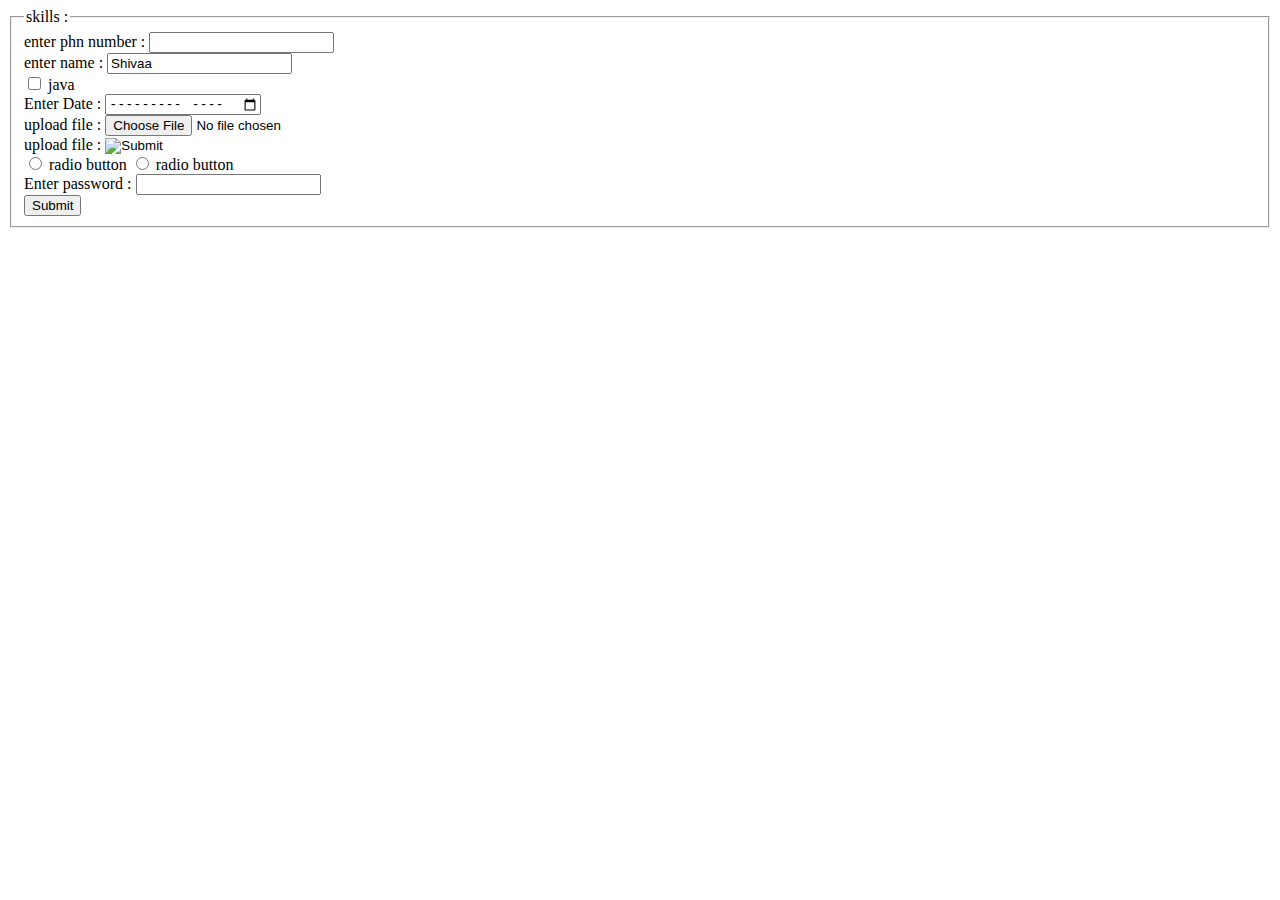
<file: index.html>
<!DOCTYPE html>
<html lang="en">

<head>
  <meta charset="UTF-8" />
  <meta name="viewport" content="width=device-width, initial-scale=1.0" />
  <title>Resume</title>
</head>

<body>
  <form action="">
    <fieldset>
      <legend>skills : </legend>
      <label for="phnnumber">enter phn number : </label>
      <input id="phnnumber" type="number"><br>

      <label for="name">enter name :</label>
      <input id="name" type="text" placeholder="enter name" value="Shivaa">

      <br>

      <!-- checkbox -->
      <input id="languages" type="checkbox">
      <label for="languages">java</label>

      <br>
      <!-- date  -->

      <label for="date">Enter Date : </label>
      <input id="date" type="month">

      <br>

      <label for="file">upload file : </label>
      <input id="file" type="file">

      <br>

      <label for="image">upload file : </label>
      <input id="image" type="image">

      <br>

      <input id="radio" type="radio">
      <label for="radio">radio button </label>
      <input id="radio1" type="radio">
      <label for="radio1">radio button </label>

      <br>
      <label for="password">Enter password : </label>
      <input id="password" type="password"> <br>
      <input type="submit">
    </fieldset>
  </form>
   
</body>

</html>
</file>
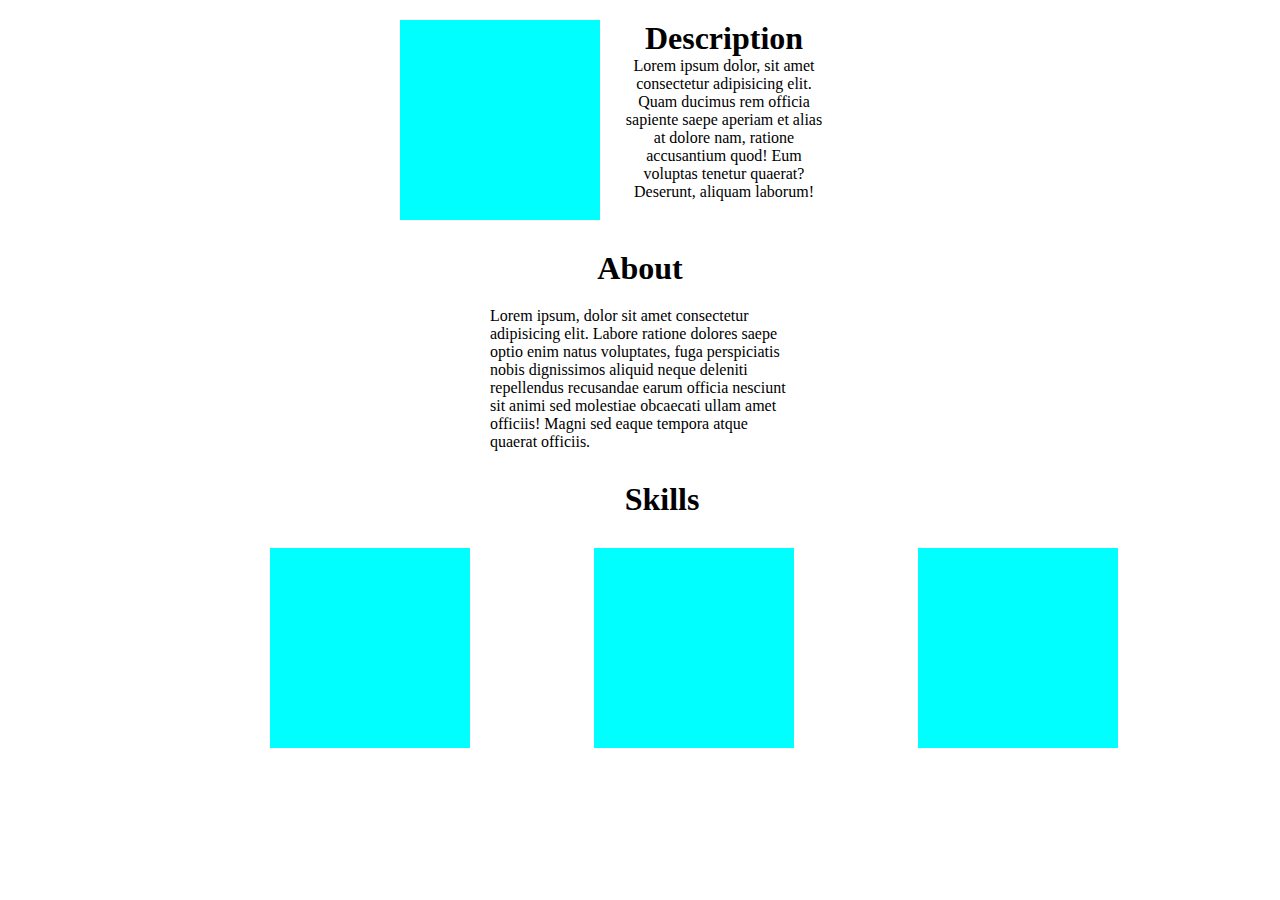
<file: resume.html>
<!DOCTYPE html>
<html lang="en">
  <head>
    <link rel="stylesheet" href="style.css">
    <style>
    </style>
  </head>
  <body>
    <!-- Discriptions -->
        <div class = "discription">
          <div class = "img">
          </div>
          <div class = "head">
          <h1>Description</h1>
          <p>
            Lorem ipsum dolor, sit amet consectetur adipisicing elit. Quam ducimus
            rem officia sapiente saepe aperiam et alias at dolore nam, ratione
            accusantium quod! Eum voluptas tenetur quaerat? Deserunt, aliquam
            laborum!
          </p>
          </div>
        </div>

      <!-- About Sections -->
      <div class = "about">
        <h1>About</h1>
      </div>
      <div class = "para">
        <p>
          Lorem ipsum, dolor sit amet consectetur adipisicing elit. Labore ratione
          dolores saepe optio enim natus voluptates, fuga perspiciatis nobis
          dignissimos aliquid neque deleniti repellendus recusandae earum officia
          nesciunt sit animi sed molestiae obcaecati ullam amet officiis! Magni
          sed eaque tempora atque quaerat officiis.
        </p>
      </div>
      

      <!-- Skills Section -->
       <div class ="body">
      <div class ="Skills">
      <h1>Skills</h1>
      </div>
      <div>
        <div class = "box"></div>
        <div class ="box"></div>
        <div class ="box"></div>         
    </div>
       </div>
  </body>
</html>
</file>
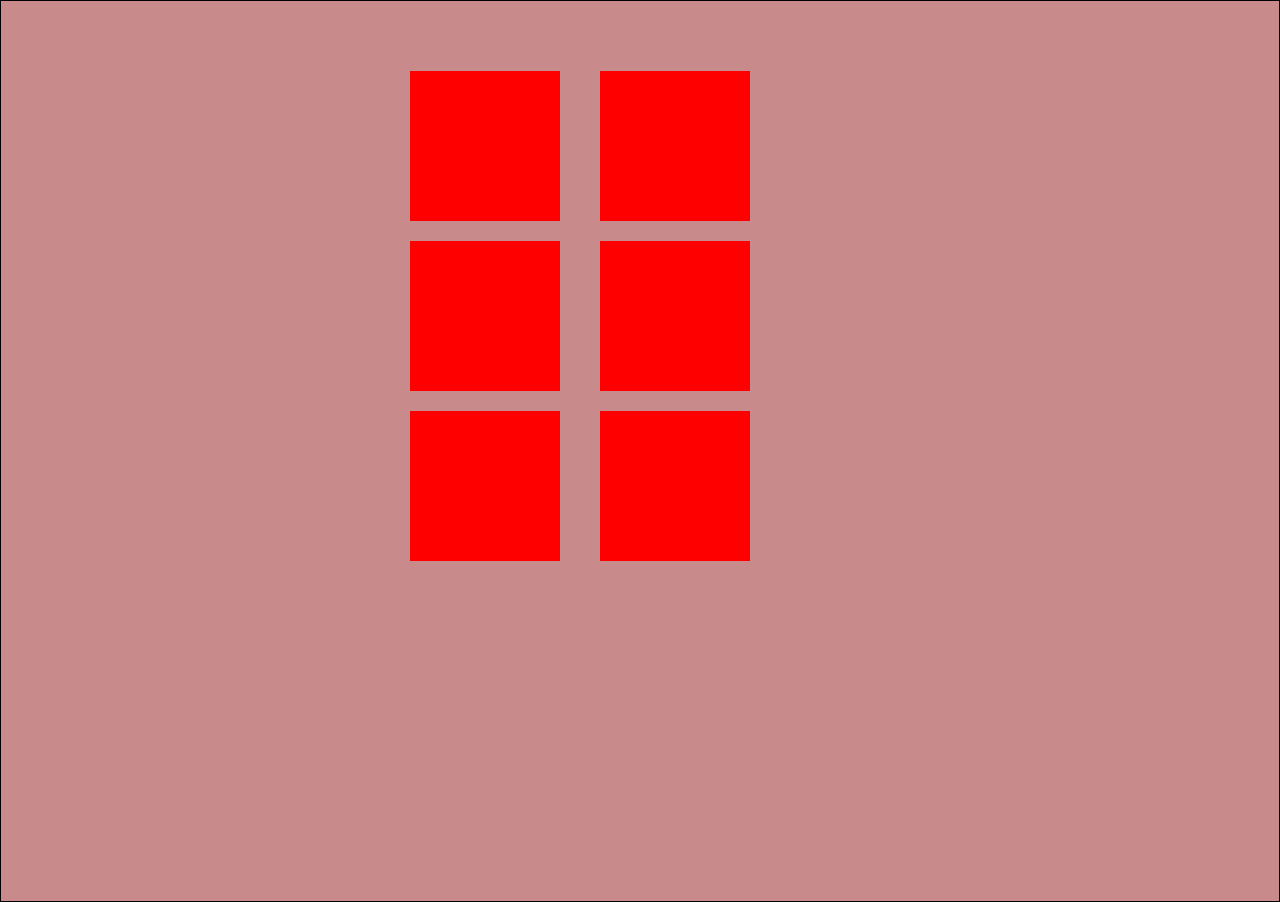
<file: Project/project1.html>
<!DOCTYPE html>
<html lang="en">
<head>
    <link rel="stylesheet" href="style1.css">
</head>
<body>
    <div class="container">
        <div class="Box">
            <div class="row1">
                <div class="box"></div>
                <div class="box"></div>
            </div>
            <div class="row2">
                <div class="box"></div>
                <div class="box"></div>
            </div>
            <div class="row3">
                <div class="box"></div>
                <div class="box"></div>
            </div>
        </div>
    </div>
</body>
</html>
</file>
<file: style.css>
*{
    padding: 0px;
    margin: 0px;
}

.discription{
    /* height: 400px; */
    /* width: 90%; */
    /* border: 2px solid black */
    vertical-align: top;
    margin: auto;
    
    
}
.img{
    height: 200px;
    width: 200px;
    background-color: aqua;
    display: inline-block;
    vertical-align: top;
    margin-left: 400px;
    margin-top: 20px;
    
    
}
.head{
    width: 200px;
    height: 200px;
    /* background-color: blue; */
    display: inline-block;
    vertical-align: top;
    margin-left: 20px;
    margin-top: 20px;
    text-align: center;
}

.about{
    /* border: 2px solid black; */
    text-align: center;
    margin-top: 30px;
}

.para{
    /* border: 2px solid red; */
    width: 300px;
    margin: auto;
    margin-top: 20px;
}

.box{
    height: 200px;
    width: 200px;
    background-color: aqua;
    display: inline-block;
    margin-left: 120px;
    margin-top: 30px;
}

.Skills{
    text-align: center;
    margin-top: 30px;
}

.body{
    /* border: 2px solid black; */
    width: 80%;
    margin-left: 150px;
}
</file>
<file: Project/style1.css>
*{
    margin: 0px;
    padding: 0px;
}
.container{
    height: 100vh;
    background-color:rgb(200, 138, 138);
    margin: auto;
    border: 1px solid black;
}
.row1{
display: flex;
}
.row2{
    display: flex;
}
.row3{
    display: flex;
}
.box{
    height: 150px;
    width: 150px;
    background-color: red;
    margin-right: 20px;
    margin-bottom: 20px;
    margin-left: 20px;
}
.Box{
    width: 500px;
    margin: auto;
    margin-top: 70px ;
}
</file>
